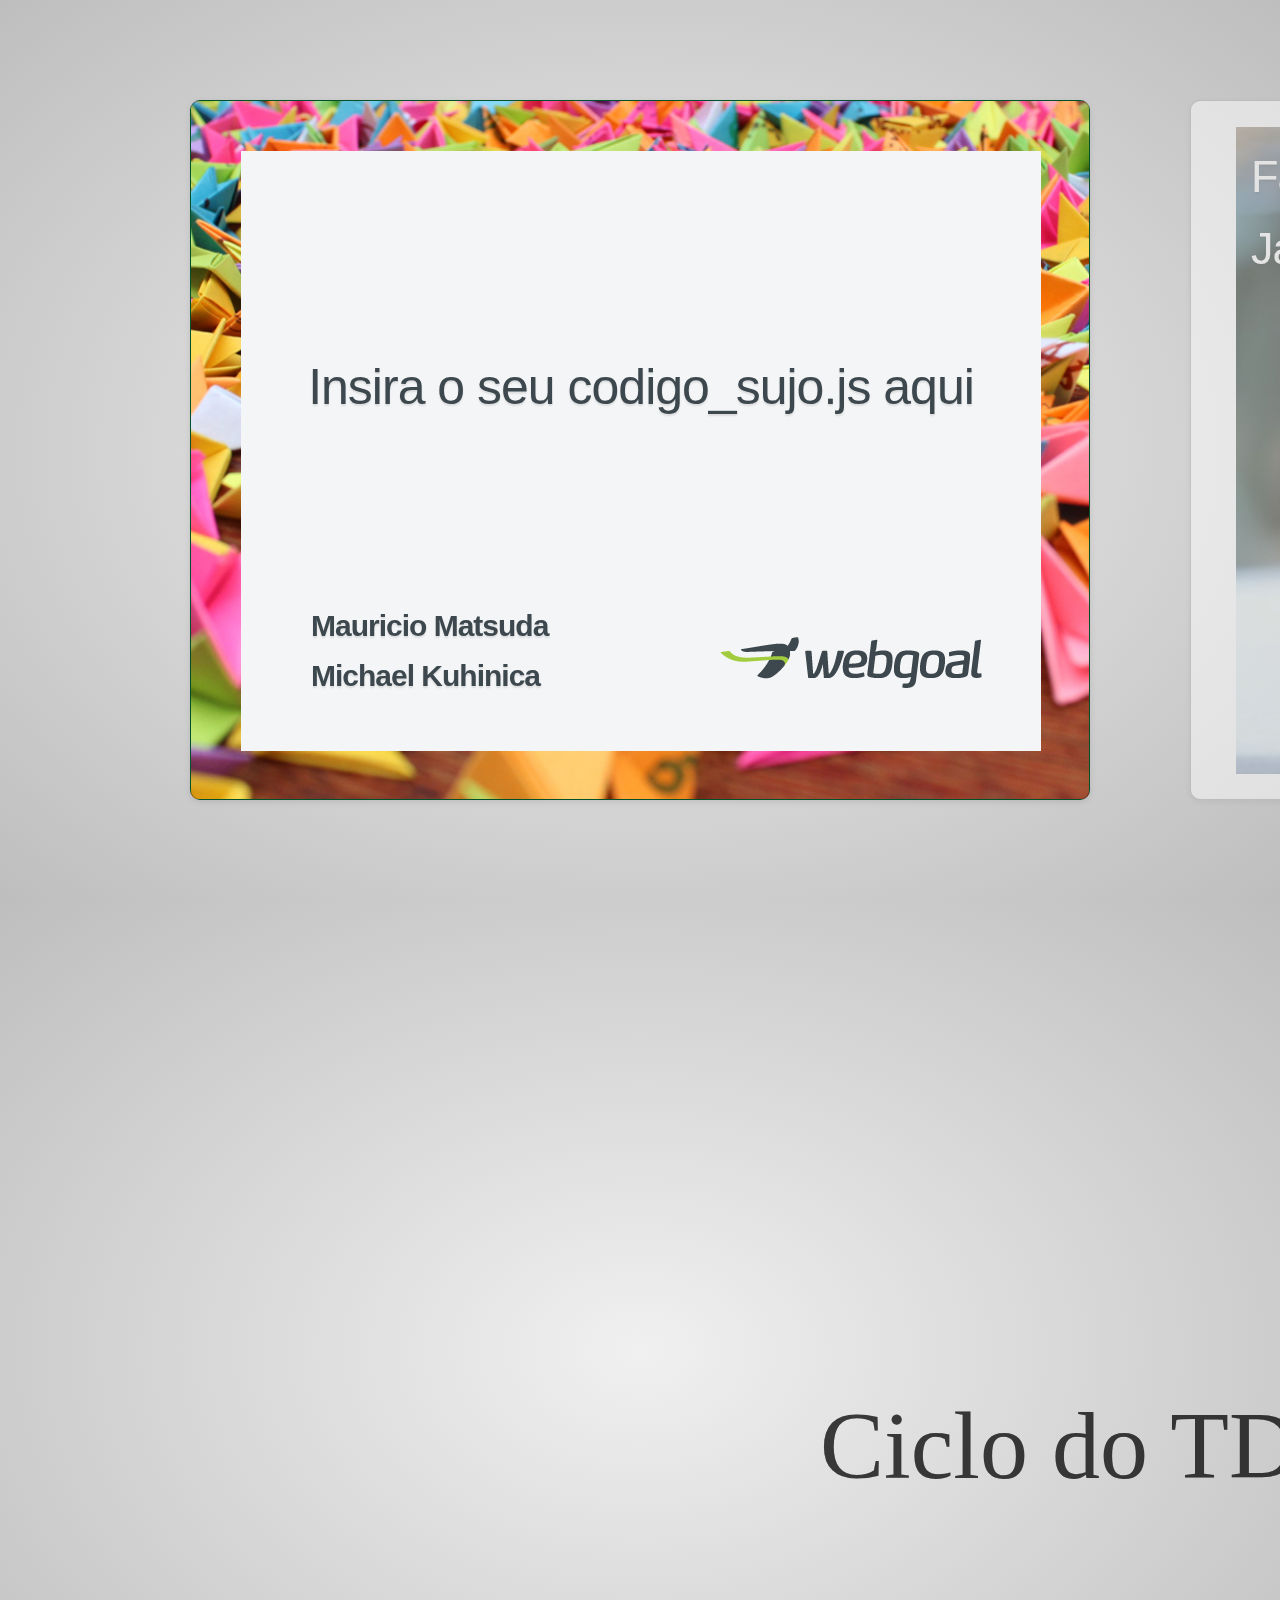
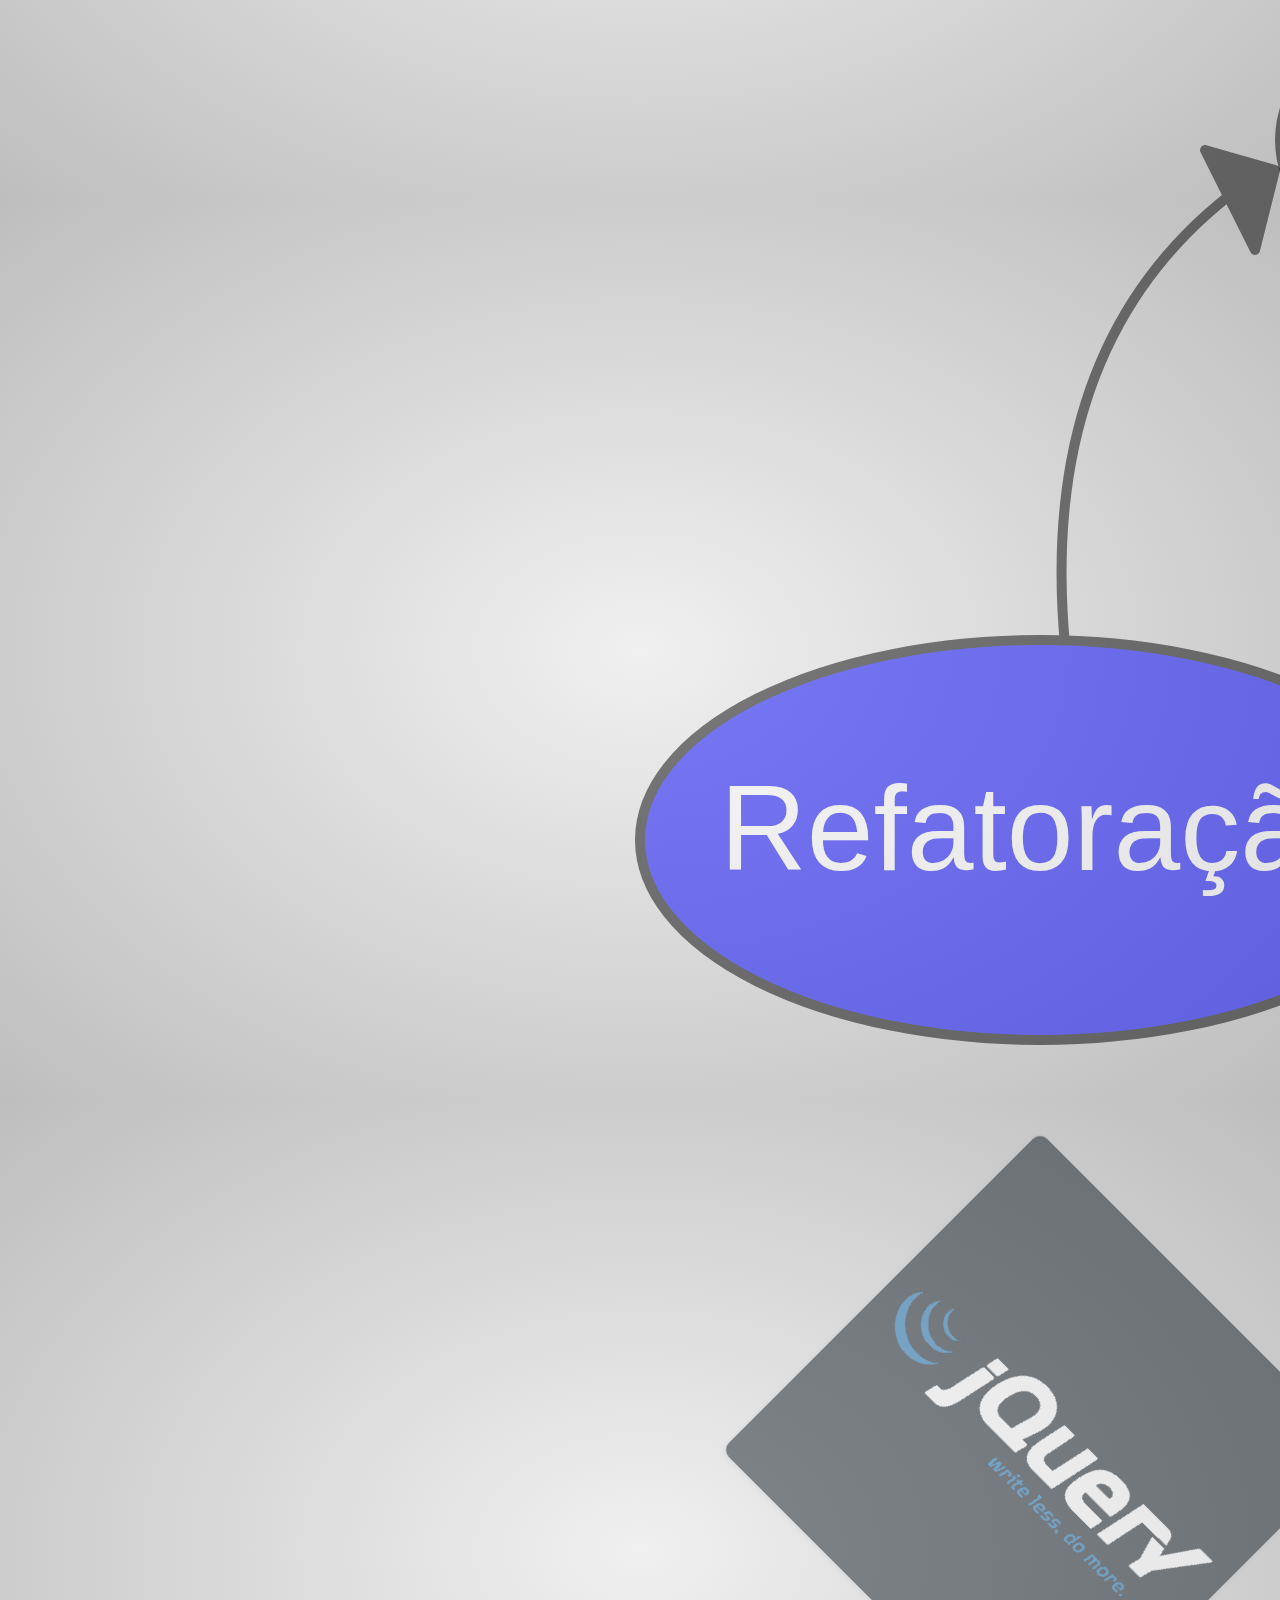
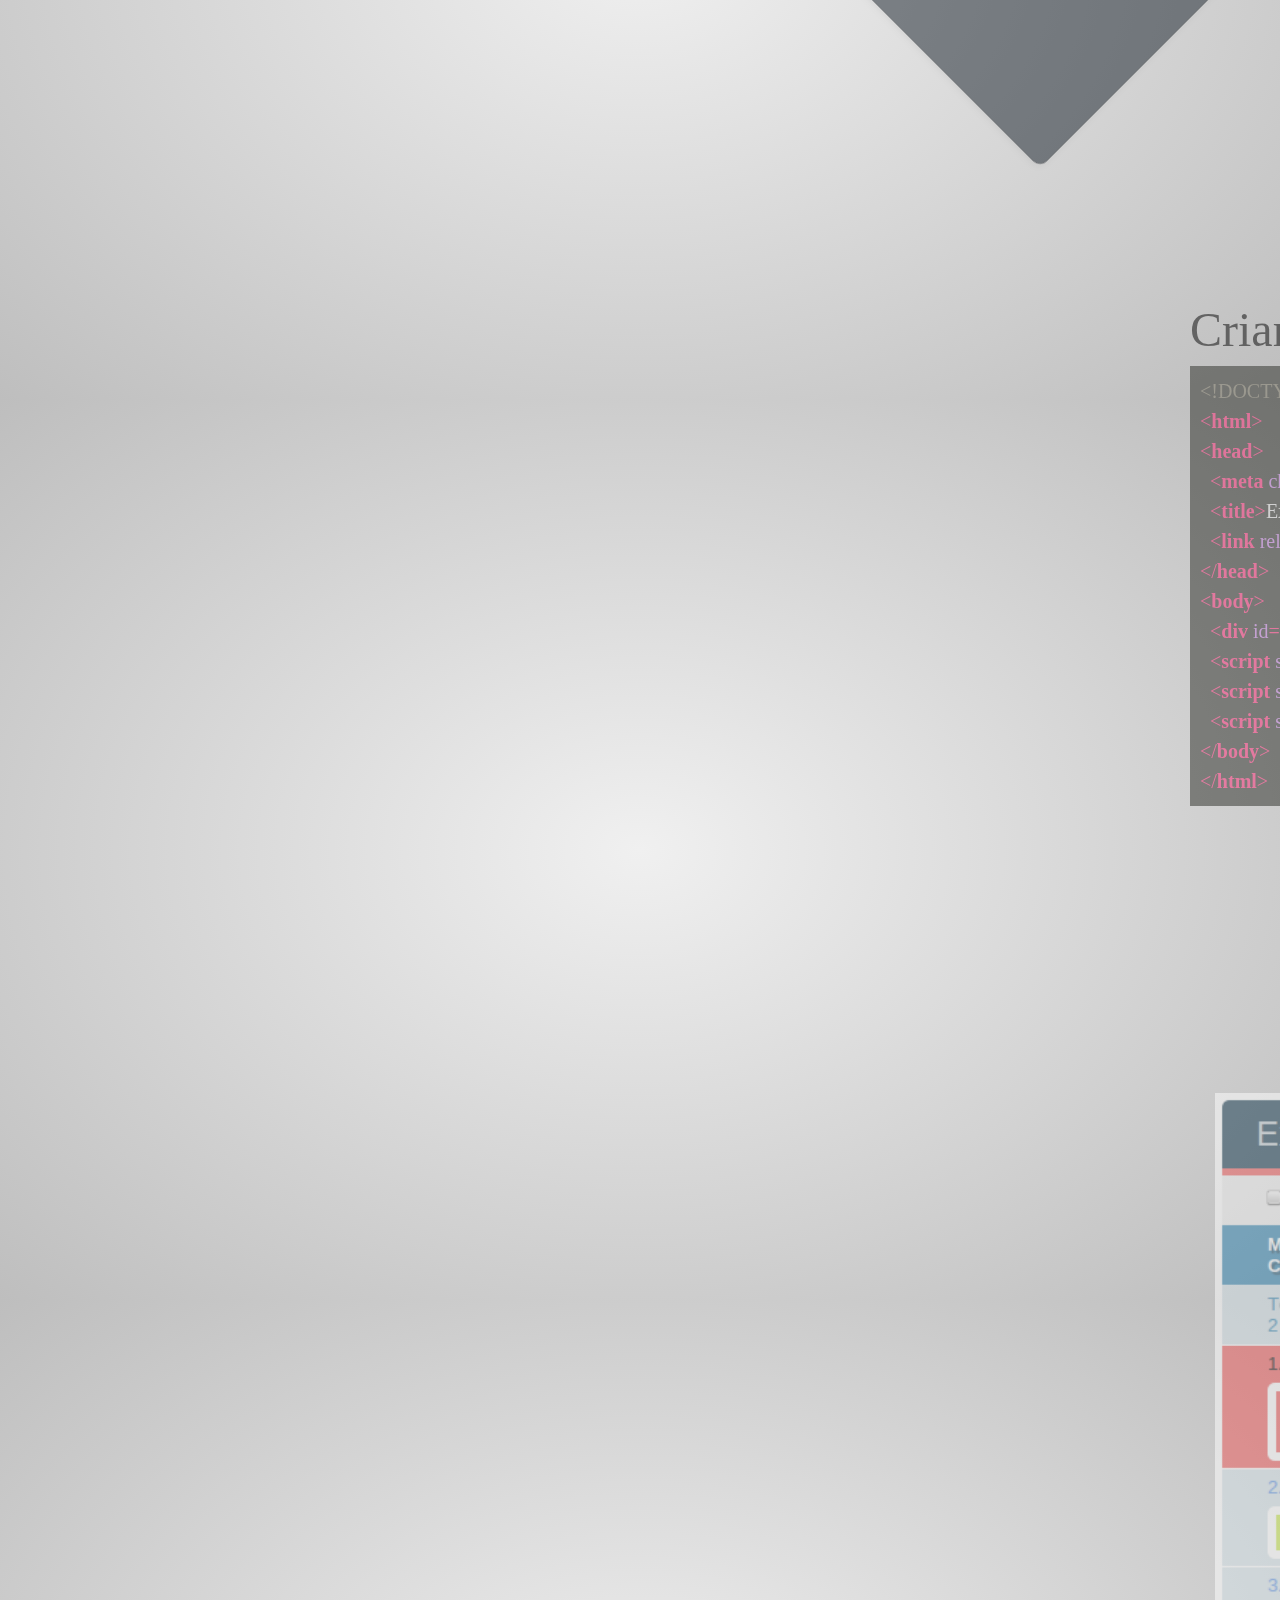
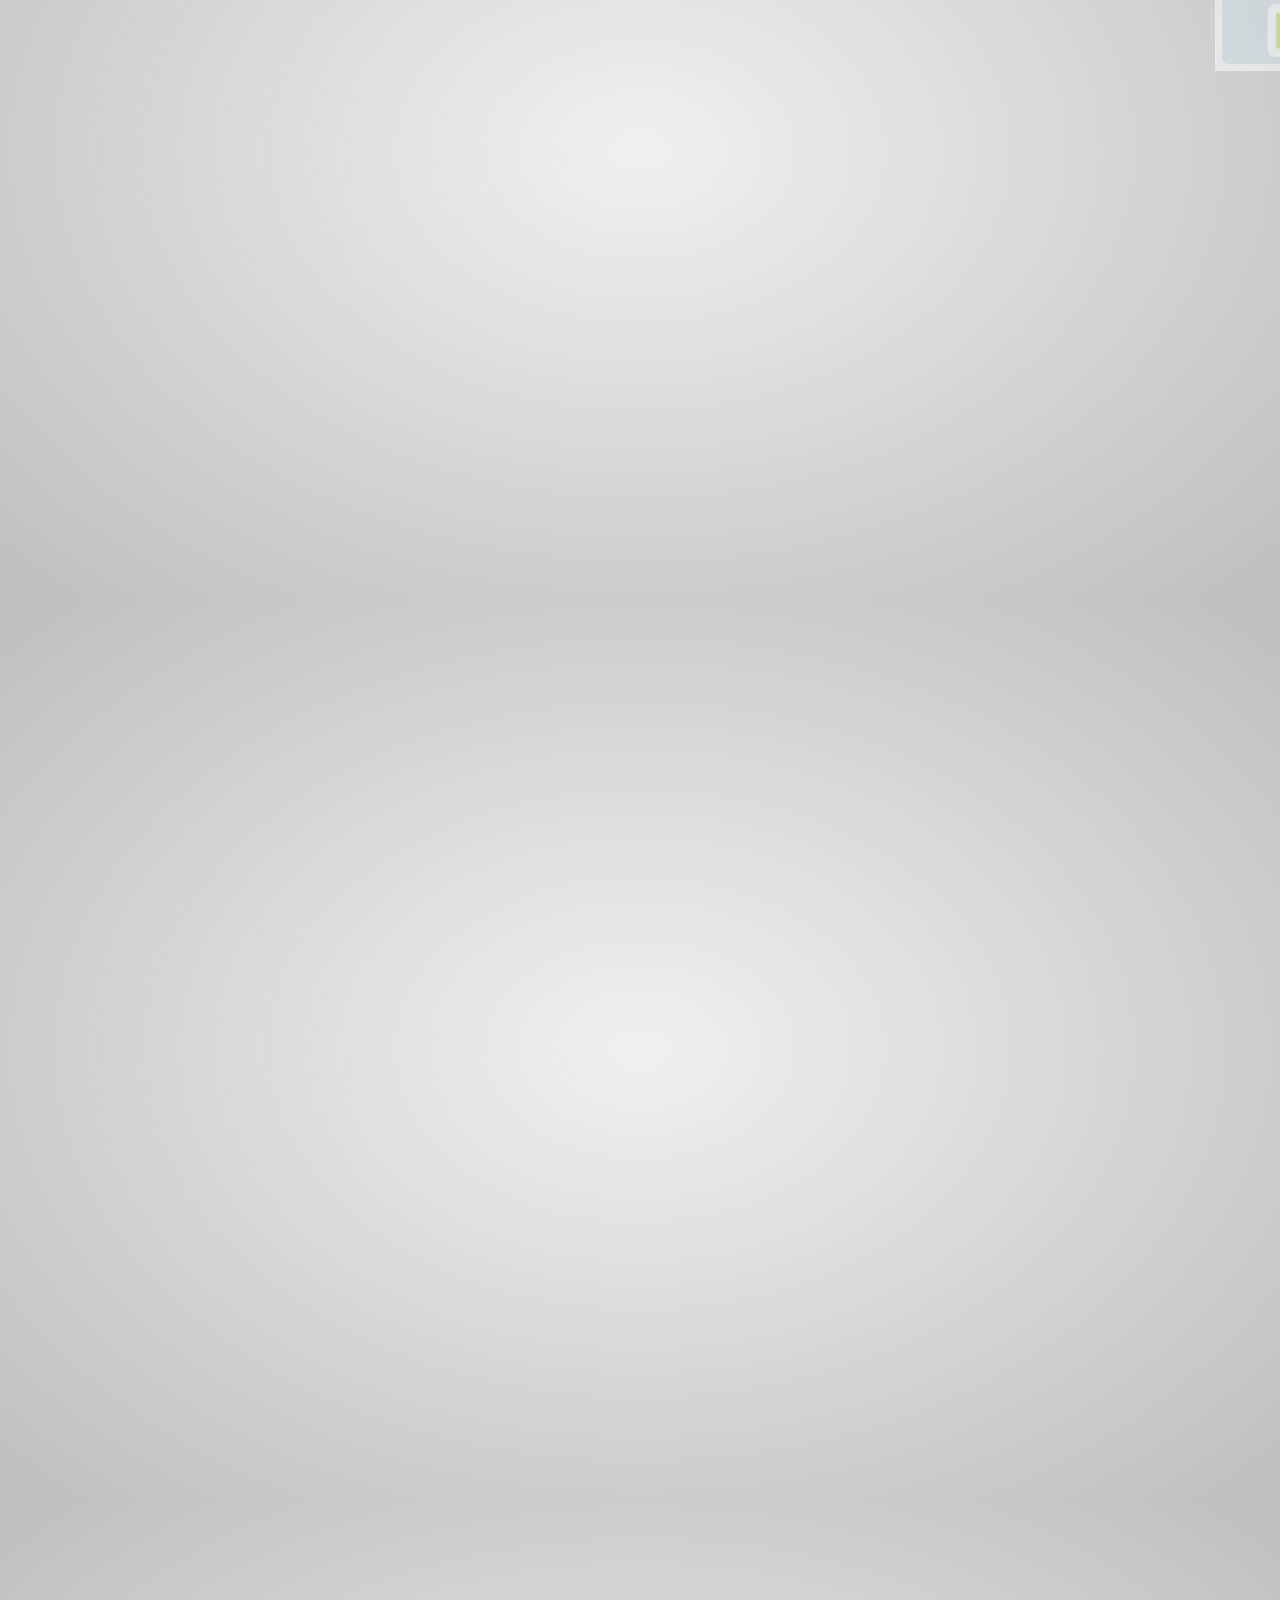
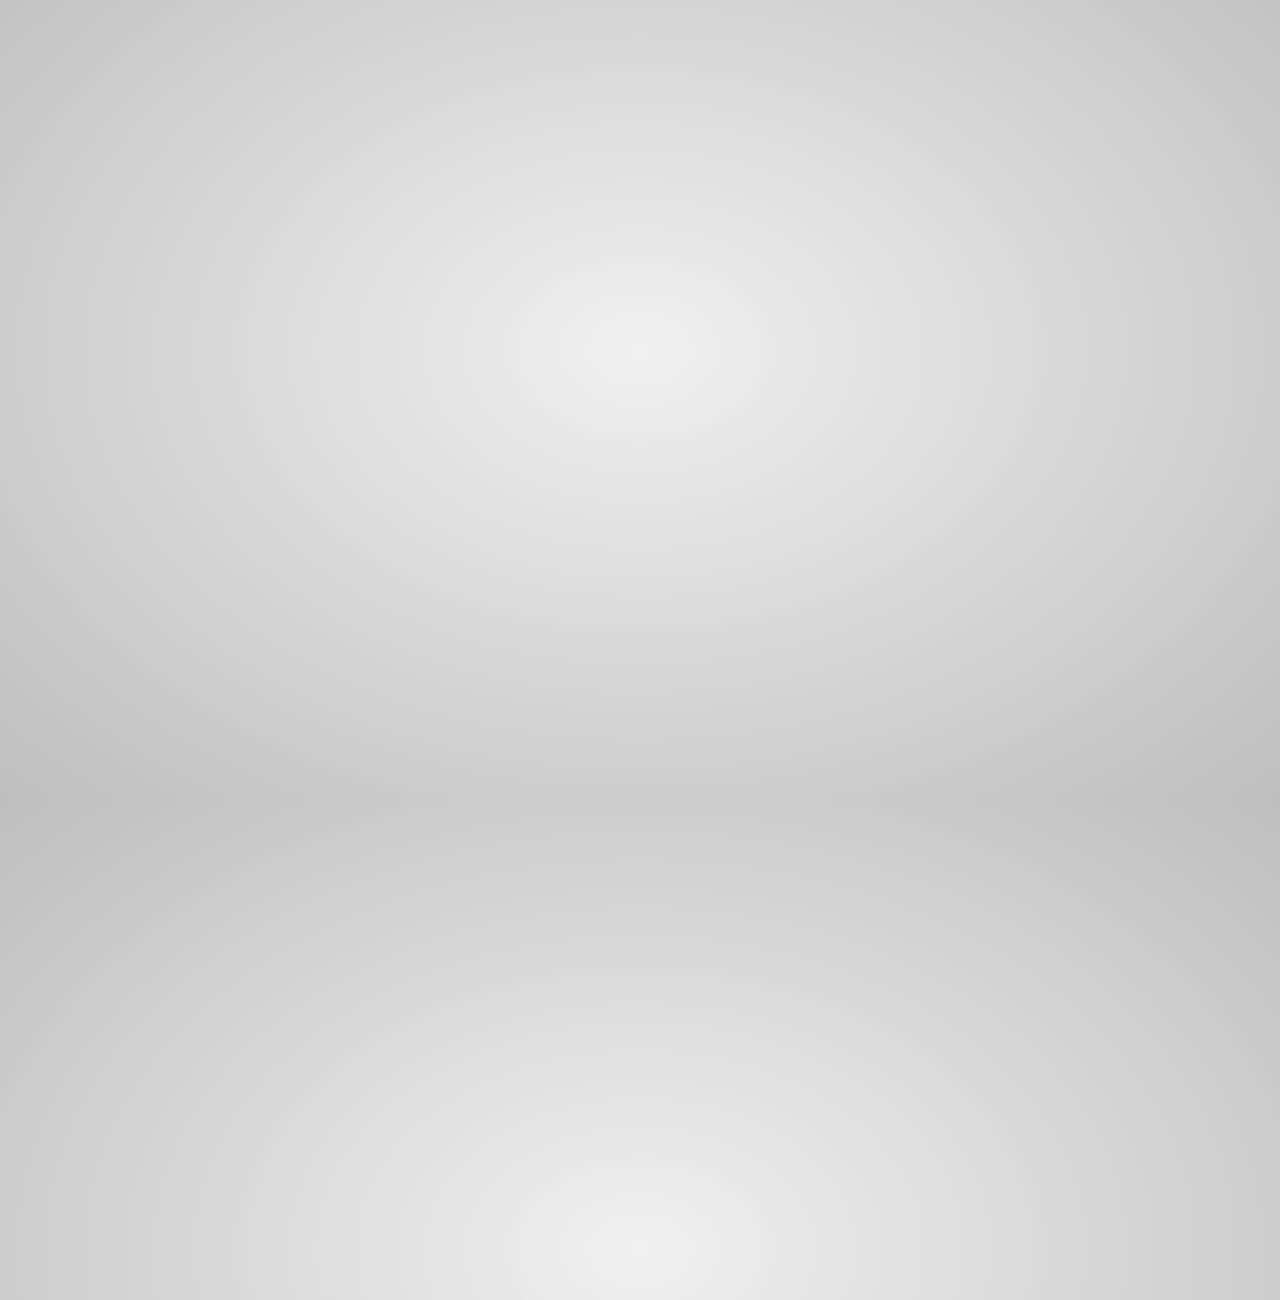
<file: index.html>
<!doctype html>
<html lang="en">
<head>
    <meta charset="utf-8" />
    <meta name="viewport" content="width=1024" />
    <meta name="apple-mobile-web-app-capable" content="yes" />
    <title>Insira seu codigo_sujo.js aqui.</title>
    
    <meta name="description" content="impress.js is a presentation tool based on the power of CSS3 transforms and transitions in modern browsers and inspired by the idea behind prezi.com." />
    <meta name="author" content="Bartek Szopka" />

    <!-- <link href="http://fonts.googleapis.com/css?family=Open+Sans:regular,semibold,italic,italicsemibold|PT+Sans:400,700,400italic,700italic|PT+Serif:400,700,400italic,700italic" rel="stylesheet" /> -->
    <link href="css/impress.css" rel="stylesheet" />
    <link href="css/monokai.css" rel="stylesheet" />
    
    <link rel="shortcut icon" href="favicon.png" />
    <link rel="apple-touch-icon" href="apple-touch-icon.png" />
</head>

<body class="impress-not-supported">

<div class="fallback-message">
    <p>Your browser <b>doesn't support the features required</b> by impress.js, so you are presented with a simplified version of this presentation.</p>
    <p>For the best experience please use the latest <b>Chrome</b>, <b>Safari</b> or <b>Firefox</b> browser.</p>
</div>

<div id="impress">

    <div class="step slide capa" data-x="-1000" data-y="-1500">
    	<div class="fundo">
	        <q>Insira o seu codigo_sujo.js aqui</q>
	        <div class="autor">
		        <span>Mauricio Matsuda</span>
		        <span>Michael Kuhinica</span>
		    </div>
		    <img src="img/webgoal.png">
	    </div>
    </div>

    <div class="step slide cat-sad" data-x="0" data-y="-1500">
        Fazer manutenção em código JavaScript é triste...
    </div>

    <div class="step slide evil-parts" data-x="1000" data-y="-1500">
        <h1>E grande parte da culpa é sua!</h1>
        <img src="img/crappy_javascript.gif" />
        <p>Só essa funçãozinha, essa variávelzinha...</p>
    </div>

    <div class="step slide depende-de-todos" data-x="2000" data-y="-1500">
        <h1>Código de qualidade é responsabilidade de todos!</h1>
    </div>
    
    <div class="step" data-x="0" data-y="0" data-scale="2">
        <p>Ciclo do TDD</p><br/><br/><br/><br/><br/><br/><br/>
    </div>
    
    <div class="step" data-x="0" data-y="-200" data-scale="1">
        <canvas id="redCanvas" width="900" height="800"></canvas>
        <canvas id="arrowCanvasRed" width="600" height="600" style="position: absolute;top: 440px;left: 880px;"></canvas>
    </div>
    

    <div class="step" data-x="550" data-y="500" data-scale="1">
        <canvas id="greenCanvas" width="900" height="800"></canvas>
        <canvas id="arrowCanvasGreen" width="1200" height="600" style="position: absolute;top: 300px;left: -1000px;"></canvas>
    </div>
    

    <div class="step" data-x="-640" data-y="500" data-scale="1">
        <canvas id="blueCanvas" width="900" height="800"></canvas>
        <canvas id="arrowCanvasBlue" width="600" height="600" style="position: absolute;top: -280px;left: 505px;"></canvas>
    </div>
    
    <div class="step" data-x="0" data-y="0" data-scale="2">
        <p>Ciclo do TDD</p><br/><br/><br/><br/><br/><br/><br/>
    </div>

    <script>
      window.onload = function() {
    	  Presentation.canvasOval('red', "Vermelho", 190, 430);
    	  Presentation.canvasArrowRed();
    	  Presentation.canvasOval('green', "Verde", 300, 430);
    	  Presentation.canvasArrowGreen();
    	  Presentation.canvasOval('blue', "Refatoração", 130, 430);
    	  Presentation.canvasArrowBlue();
      };

    </script>

    <div class="step qunit" data-x="600" data-y="1100" data-rotate="-45" data-scale="1">
	</div>

    <div class="step jquery" data-x="-600" data-y="1100" data-rotate="45" data-scale="1">
	</div>
	
    <div class="step code" data-x="0" data-y="1800" data-rotate="0" data-scale="1">
		Criando os primeiros testes com QUnit
		<div class="split">
        	<pre><code class="xml">&lt;!DOCTYPE html&gt;
&lt;html&gt;
&lt;head&gt;
  &lt;meta charset="utf-8"&gt;
  &lt;title&gt;Exemplo de página QUnit&lt;/title&gt;
  &lt;link rel="stylesheet" href="/src/qunit.css"&gt;
&lt;/head&gt;
&lt;body&gt;
  &lt;div id="qunit"&gt;&lt;/div&gt;
  &lt;script src="/src/qunit.js"&gt;&lt;/script&gt;
  &lt;script src="/src/caculadora.js"&gt;&lt;/script&gt;
  &lt;script src="/src/testes.js"&gt;&lt;/script&gt;
&lt;/body&gt;
&lt;/html&gt;</code></pre>
		</div>
		<div class="split">
			<pre><code class="javascript">module("Funcionamento");
test("Tem carga", function() {
  ok(temCarga() , "Calculadora descarregada");
});	

module("Calculos");
test("Somar dois números", function() {
  var a = 1, b = 4;
  equal(somar(a, b), 5);
});
test("Multiplicar dois números", function() {
  var a = 2, b = 3;
  equal(multiplicar(a, b), 6);
});</code></pre>
		</div>
    </div>
	<div class="step exemplo_qunit" data-x="0" data-y="2600" data-rotate="0" data-scale="1">
		Resultado ao executar os testes
	</div>
	
	<div class="step juarez" data-x="0" data-y="3300" data-rotate="0" data-scale="1">
        MAS NÃO É SÓ ISSO!
    </div>
	
	<div class="step" data-x="100" data-y="4300" data-rotate="90" data-scale="1">
   		<h2><span style="color:red">CUIDADO</span> com o escopo das variáveis!</h2>
    </div>
    
	<div class="step code" data-x="100" data-y="5300" data-rotate="90" data-scale="1">
   		<ul class="descricao">
   			<li>Criar variáveis globais é mais fácil e perigoso do que parece;</li>
   			<li>Váriaveis tem escopo por função e não por bloco;</li>
   		</ul>
    	<div>
	    	<div class="split">
	        	<pre><code class="javascript">cachorro = "Bidu"; // variável global
function cebolinha(){
    cachorro = "Floquinho"; // variável global
}</code></pre>
			</div>
			<div class="split">
	        	<pre><code class="javascript">var porco = "Chovinista"; // variável global
function chico_bento(){
    var porco = "Torresmo"; // variável local
}</code></pre>
			</div>
	    </div>
    </div>
	
	
	
	<div class="step" data-x="1100" data-y="5300" data-rotate="-90" data-scale="1">
   		<h2>Você está declarando suas variáveis certo?</h2>
    </div>
    
	<div class="step code" data-x="1100" data-y="4300" data-rotate="-90" data-scale="1">
			<ul class="descricao">
	   			<li>O rastreador "declara" as variáveis no topo do escopo, o chamado hoisting;</li>
	   			<li>Pode gerar erros lógicos de interpretação;</li>
	   		</ul>
		<div>
		<div class="split">
        	<pre><code class="javascript">pokemon = "Pikachu"; // variável global
alert(pokemon); // "Pikachu"
function ash(){
	alert(pokemon); // "undefined"
	var pokemon = "Squirtle"; // variável local
	alert(pokemon); // "Squirtle"
}
ash();
alert(pokemon); // "Pikachu"
</code></pre>
		</div>
		<div class="split">
        	<pre><code class="javascript">pokemon = "Pikachu"; // variável global
alert(pokemon); // "Pikachu"
function ash(){
	var pokemon;
	alert(pokemon); // "undefined"
	pokemon = "Squirtle"; // variável local
	alert(pokemon); // "Squirtle"
}
ash();
alert(pokemon); // "Pikachu"
</code></pre>
		</div>
		</div>
    </div>
	
	
	
	<div class="step" data-x="3240" data-y="3700" data-rotate="-180" data-scale="1">
   		<h2>Onde estão as suas variáveis?</h2>
    </div>

	<div class="step code" data-x="2240" data-y="3700" data-rotate="-180" data-scale="1">
   		<ul class="descricao">
   			<li>Evite erros causados pelo hoisting;</li>
   			<li>Declare todas as variáveis no início do escopo com o padrão Single var;</li>
   		</ul>
		<div>
			<div class="split">
        	<pre><code class="javascript">function looping(){
  divs = ["sidebar", "aviso", "news_1", "footer"];
  ...
  for(i = 0; i &lt; divs.length; i++) {
    $("#"+divs[i]).removeClass("ativo");
  }
}
</code></pre>
			</div>
			<div class="split">
        	<pre><code class="javascript">function looping(){
  var divs, i, max;
  divs = ["sidebar", "aviso", "news_1", "footer"];
  ...
  for(i = 0, max = divs.length; i &lt; max; i++) {
    $("#"+divs[i]).removeClass("ativo");
  }  
}
</code></pre>
			</div>
		</div>
    </div>
	
	
	
	<div class="step code" data-x="2240" data-y="2500" data-rotate="0" data-scale="1">
   		<h2>Funções e variáveis perdidas?</h2>
    </div>
	
	<div class="step code" data-x="3240" data-y="2500" data-rotate="0" data-scale="1">
   		<ul class="descricao">
   			<li>Tenha controle do escopo com o padrão Module;</li>
   			<li>Encapsule as funções por funcionalidade;</li>
   			<li>Código independente;</li>
   			<li>Variável undefined segura;</li>
   		</ul>
   		<div>
			<div class="split">
        		<pre><code class="javascript">aviso_id = "#aviso";
function someAviso() {
  $(aviso_id).fadeOut('slow');
}
function mudaAviso(msg) {
  $(aviso_id).html(msg);
}
</code></pre>
			</div>
			<div class="split">
        		<pre><code class="javascript">var avisoModule = (function($, undefined){
  var aviso_id = "#aviso";
  return {
    someAviso: function() { 
      $(aviso_id).fadeOut('slow');
    },
    mudaAviso: function(msg) {
      $(aviso_id).html(msg);
    }
  };
})(jQuery);

avisoModule.mudaAviso("Teste");
</code></pre>
			</div>
		</div>
    </div>
    
	
	
		
    <div class="step code" data-x="2700" data-y="1700" data-rotate="180" data-scale="1">
	    <h2>E agora? Como testar?</h2>
    </div>
    <div class="step code" data-x="3000" data-y="1000" data-rotate="180" data-scale="1">
		<ul class="descricao">
			<li>Variável global e funções com dependências não explícitas;</li>
			<li>Dependência entre os casos de testes;</li>
		</ul>
		<div>
			<div class="split">
	        	<pre><code class="javascript">var pilha = [];
function adicionar(item) {
    pilha.push(item);
}
function retirar() {
     return pilha.pop();
}
function tamanho() {
     return pilha.length;
}</code></pre>
			</div>
	    	<div class="split">
	        	<pre><code class="javascript">module("Pilha sem estrutura");
test("Tamanho", function() {
    adicionar("item1");
    equal(tamanho(), 1);
});

test("Retirar", function() {
    adicionar("item1");
    adicionar("item2")
    equal(retirar(), "item2");
});</code></pre>
			</div>
		</div>
    </div>
    
    <div class="step code" data-x="2700" data-y="400" data-rotate="180" data-scale="1">
    	<ul class="descricao">
    		<li>O padrão Singleton ajuda a organizar o escopo;</li>
    		<li>As vezes pode gerar dependências indesejadas;</li>
    	</ul>
    	<div>
	    	<div class="split">
	        	<pre><code class="javascript">var appLista = (function() {
    var pilha = [];
    return {
        adicionar: function (item) {
            pilha.push(item);
        },
        retirar: function() {
            return pilha.pop();
        },
        tamanho: function() {
            return pilha.length;
        }
    };
}());</code></pre>
			</div>
	    	<div class="split">
	        	<pre><code class="javascript">module("Pilha com Singleton");
test("Tamanho", function() {
    appLista.adicionar("item1");
    equal(appLista.tamanho(), 1);
});

test("Retirar", function() {
    appLista.adicionar("item1");
    appLista.adicionar("item2")
    equal(appLista.retirar(), "item2");
});</code></pre>
			</div>
		</div>
    </div>
    
    <div class="step code" data-x="3000" data-y="-300" data-rotate="180" data-scale="1">
    	<ul class="descricao">
    		<li>Resolva problemas de dependências com o padrão "Construtor";</li>
    	</ul>
    	<div>
	    	<div class="split">
    	    	<pre><code class="javascript">function novaAppLista() {
    var pilha = [];
    return {
        adicionar: function (item) {
            pilha.push(item);
        },
        retirar: function() {
            return pilha.pop();
        },
        tamanho: function() {
            return pilha.length;
        }
    };
}

var appLista = novaAppLista();</code></pre>
			</div>
	    	<div class="split">
	        	<pre><code class="javascript">module("Pilha com Contrutor");
test("Retirar", function() {
    var appLista = novaAppLista();
    appLista.adicionar("item1");
    appLista.adicionar("item2")
    equal(appLista.retirar(), "item2");
});

test("Tamanho", function() {
    var appLista = novaAppLista();
    appLista.adicionar("item1");
    equal(appLista.tamanho(), 1);
});</code></pre>
			</div>
		</div>
    </div>



	<div class="step code" data-x="4000" data-y="-1000" data-rotate="0" data-scale="1">
     	<h2>Tenha controle do seu DOM!</h2>
	</div>
    
	<div class="step code" data-x="5000" data-y="-1000" data-rotate="0" data-scale="1">
		<ul class="descricao">
			<li>Muito comum manipular elementos do DOM com seletores JavaScript;</li>
			<li>As Fixtures lhe ajudam na simulação desse ambiente;</li>
		</ul>
		<div>
    		<div class="split">
        		<pre><code class="xml">&lt;!DOCTYPE html&gt;
&lt;html&gt;
  &lt;head&gt;
    &lt;title&gt;Exemplo Fixture&lt;/title&gt;
    &lt;link rel="stylesheet" href="qunit.css"&gt;
  &lt;/head&gt;
&lt;body&gt;
  &lt;div id="qunit"&gt;&lt;/div&gt;
  &lt;div id="qunit-fixture"&gt;&lt;/div&gt;
  
  &lt;script src="../qunit.js"&gt;&lt;/script&gt;
  &lt;script src="../jquery.js"&gt;&lt;/script&gt;
  &lt;script src="../exemplo.js"&gt;&lt;/script&gt;
  &lt;script src="../testes.js"&gt;&lt;/script&gt;
&lt;/body&gt;
&lt;/html&gt;</code></pre>
			</div>
	    	<div class="split">
	        	<pre><code class="javascript">test("Adicionar fixture", function() {
  $('#qunit-fixture').html(
  	$('&lt;div id="conta"&gt;').html(
  	  '&lt;label id="saldo"&gt;Saldo: 1.00&lt;/label&gt;'+
  	  '&lt;input id="valor"&gt;'+
  	  '&lt;button id="atualizar"&gt;OK&lt;/button&gt;'
  	)
  );
  bindAtualizarSaldo();
  
  $('#valor').val('5.00')
  $('#atualizar').click();
	
  equal($('#saldo').html(), 'Saldo: 5.00');
});
</code></pre>
			</div>
		</div>
    </div>



	<div class="step code" data-x="4500" data-y="0" data-rotate="0" data-scale="1">
     	<h2>Não fique esperando o loading...</h2>
    </div>
    
	<div class="step code" data-x="5500" data-y="0" data-rotate="0" data-scale="1">
		<ul class="descricao">
			<li>As requisições Ajax dependem da resposta do servidor;</li>
			<li>O MockAjax controla a requisição e os dados de resposta;</li>
		</ul>
		<div>
	    	<div class="split">
	        	<pre><code class="xml">&lt;!DOCTYPE html&gt;
&lt;html&gt;
  &lt;head&gt;
    &lt;title&gt;Saldo da Conta&lt;/title&gt;
    &lt;script src="../jquery.js"&gt;&lt;/script&gt;
    &lt;script src="../mockajax.js"&gt;&lt;/script&gt;
    &lt;script src="../exemplo.js"&gt;&lt;/script&gt;
    &lt;script&gt;
    	$(function(){ atualizaSaldo(); });
    &lt;/script&gt;
  &lt;/head&gt;
&lt;body&gt;
	&lt;div id="saldo"&gt;&lt;/div&gt;
&lt;/body&gt;
&lt;/html&gt;</code></pre>
			</div>
	    	<div class="split">
	        	<pre><code class="javascript">asyncTest("Mockajax", function() {
  expect( 1 );
	
  $('#qunit-fixture').html($('&lt;div id="saldo"&gt;'));
  $.mockjax({
    url: '/buscar_saldo?id=1',
    responseTime: 75,
    responseText: { status: 'valido', saldo: '1.00'	}
  });
	
  atualizaSaldo(1);
  setTimeout(function() {
    equal($('#saldo').html(), 'Saldo: 1.00');
    start();
  }, 100);
});
</code></pre>
			</div>
		</div>
    </div>


	
    <div class="step" data-x="7000" data-y="-1000" data-rotate="0" data-scale="1">
		<h2>Automatize sempre!</h2>
	</div>
    
    <div class="step phantomjs" data-x="7000" data-y="0" data-rotate="-45" data-scale="1">
	</div>
    
    <div class="step" data-x="7000" data-y="1000" data-rotate="0" data-scale="1">
    	Rodando em linha de comando
    	<ol class="descricao">
    		<li>Instalar o PhantomJS <br /><a href="http://phantomjs.org/download.html">http://phantomjs.org/download.html</a></li>
    		<li>Executar usando o script run-qunit.js <br /><a href="https://github.com/ariya/phantomjs/blob/master/examples/run-qunit.js">https://github.com/ariya/phantomjs/blob/master/examples/run-qunit.js</a></li>
    		<pre><code class="no-highlight">phantomjs run-qunit.js tests/js/index.html</code></pre>
    		<li>Se retornar 0, não existem falhas, se retornar 1, algum teste falhou.</li>
    		<pre><code class="no-highlight">Tests completed in 454 milliseconds.
230 tests of 230 passed, 0 failed.</code></pre>
    	</ol>
	</div>

    <div class="step real-code" data-x="7100" data-y="2000" data-rotate="0" data-scale="1">
        REAL CODE!
    </div>

    <div class="step armstrong" data-x="5100" data-y="1500" data-rotate="0" data-scale="3">
        ...um salto gigantesco <br /><br /><br /><br /><br /><br />para a humanidade!
    </div>

    <div class="step github-intro" data-x="5000" data-y="3000" data-rotate="0" data-scale="1">
      github.com/MichaelKuhinica/codigo-sujo
    </div>

    <div class="step github-ask" data-x="6300" data-y="3000" data-rotate="0" data-scale="1">
      Faça perguntas!
    </div>

    <div class="step github-social" data-x="7600" data-y="3000" data-rotate="0" data-scale="1">
      Critique nosso código!
    </div>

    <div class="step referencias" data-x="5000" data-y="3700" data-rotate="0" data-scale="1">
      <strong>JavaScript Scoping and Hoisting</strong>
      <p>http://www.adequatelygood.com/2010/2/JavaScript-Scoping-and-Hoisting</p>
      <strong>JavaScript Module Pattern: In-Depth</strong>
      <p>http://www.adequatelygood.com/2010/3/JavaScript-Module-Pattern-In-Depth</p>
      <strong>Writing Testable JavaScript</strong>
      <p>http://www.adequatelygood.com/2010/7/Writing-Testable-JavaScript</p>
    </div>

    <div class="step referencias" data-x="6000" data-y="3700" data-rotate="0" data-scale="1">
      <strong>Mock Your Ajax Requests with Mockjax</strong>
      <p>http://enterprisejquery.com/2010/07/mock-your-ajax-requests-with-mockjax-for-rapid-development/</p>
      <strong>13 JavaScript Performance Tips</strong>
      <p>http://www.jonefox.com/blog/2012/07/10/13-javascript-performance-tips/</p>
      <strong>Padrões JavaScript</strong>
      <p>Stoyan Stefanov</p>
    </div>

    <div class="step referencias" data-x="5000" data-y="4300" data-rotate="0" data-scale="1">
      <strong>impress.js</strong>
      <p>https://github.com/bartaz/impress.js/</p>
    </div>

    <div class="step duvidas" data-x="5000" data-y="5100" data-rotate="0" data-scale="1">
      Dúvidas e comentários
    </div>

    <div class="step obrigado" data-x="6000" data-y="5100" data-rotate="360" data-scale="1">
    </div>

    <div id="overview" class="step" data-x="3000" data-y="1500" data-scale="10">
    </div>

</div>
<script src="js/impress.js"></script>
<script src="js/functions.js"></script>
<script src="js/highlight.js"></script>
<script>impress().init();</script>
<script>hljs.initHighlightingOnLoad();</script>

</body>
</html>
</file>
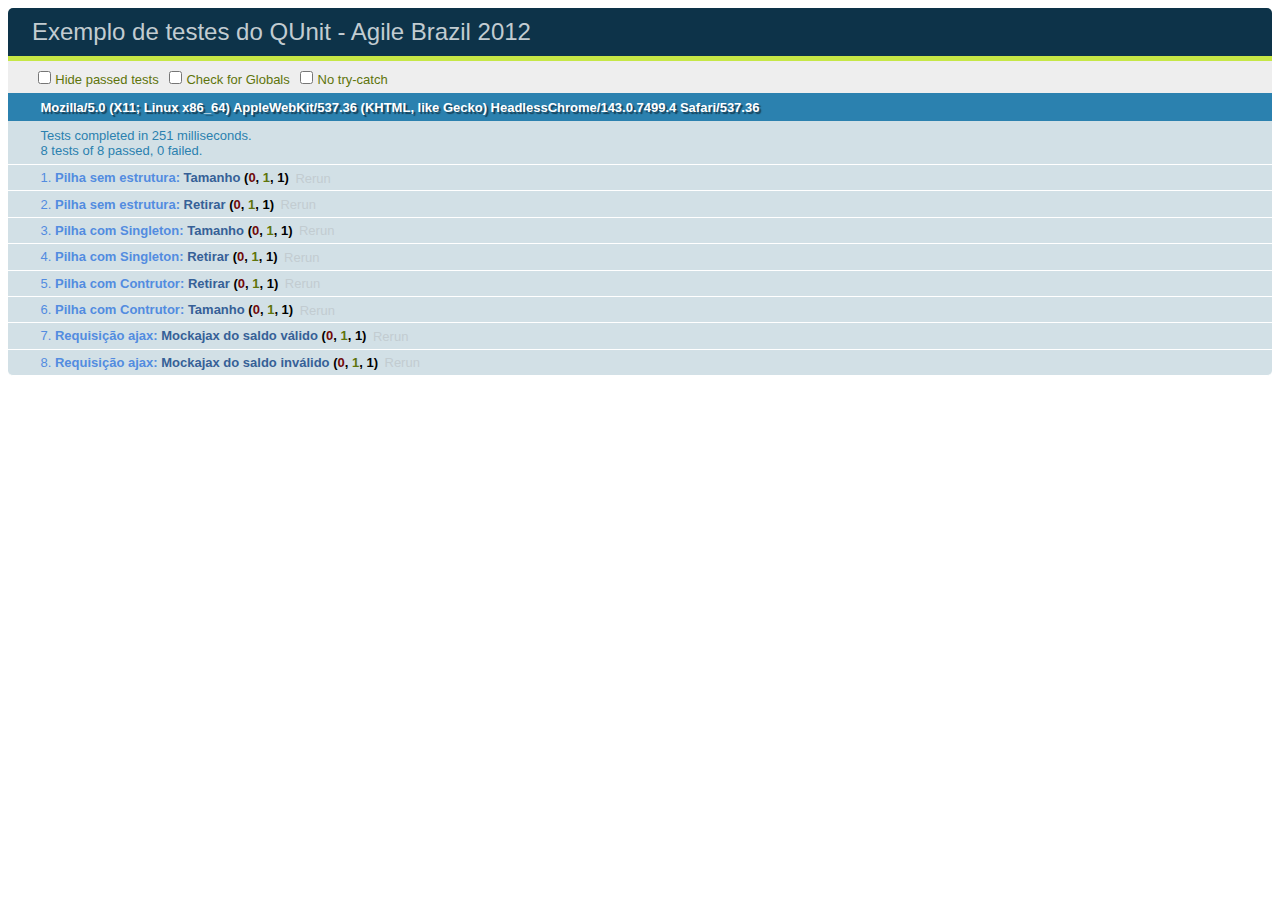
<file: test/index.html>
<!DOCTYPE html>
<html>
<head>
  <meta charset="utf-8">
  <title>Exemplo de testes do QUnit - Agile Brazil 2012</title>
  <link rel="stylesheet" href="css/qunit.css">
</head>
<body>
  <div id="qunit"></div>
  <div id="qunit-fixture"></div>
  
  <script src="js/qunit.js"></script>
  <script src="js/jquery.js"></script>
  <script src="js/jquery.mockajax.js"></script>
  
  <script src="js/codigo_nao_estruturado.js"></script>
  <script src="js/codigo_nao_estruturado_test.js"></script>
  
  <script src="js/padrao_singleton.js"></script>
  <script src="js/padrao_singleton_test.js"></script>
  
  <script src="js/padrao_construtor.js"></script>
  <script src="js/padrao_construtor_test.js"></script>
  
  <script src="js/codigo_mockajax.js"></script>
  <script src="js/codigo_mockajax_test.js"></script>
</body>
</html>
</file>
<file: css/impress.css>
html, body, div, span, applet, object, iframe,
h1, h2, h3, h4, h5, h6, p, blockquote, pre,
a, abbr, acronym, address, big, cite, code,
del, dfn, em, img, ins, kbd, q, s, samp,
small, strike, strong, sub, sup, tt, var,
b, u, i, center,
dl, dt, dd, ol, ul, li,
fieldset, form, label, legend,
table, caption, tbody, tfoot, thead, tr, th, td,
article, aside, canvas, details, embed, 
figure, figcaption, footer, header, hgroup, 
menu, nav, output, ruby, section, summary,
time, mark, audio, video {
    margin: 0;
    padding: 0;
    border: 0;
    font-size: 100%;
    font: inherit;
    vertical-align: baseline;
}

article, aside, details, figcaption, figure, 
footer, header, hgroup, menu, nav, section {
    display: block;
}
body {
    line-height: 1;
}
blockquote, q {
    quotes: none;
}
blockquote:before, blockquote:after,
q:before, q:after {
    content: '';
    content: none;
}

table {
    border-collapse: collapse;
    border-spacing: 0;
}

body {
    font-family: 'PT Sans', sans-serif;
    min-height: 740px;
    
    background: rgb(215, 215, 215);
    background: -webkit-gradient(radial, 50% 50%, 0, 50% 50%, 500, from(rgb(240, 240, 240)), to(rgb(190, 190, 190)));
    background: -webkit-radial-gradient(rgb(240, 240, 240), rgb(190, 190, 190));
    background:    -moz-radial-gradient(rgb(240, 240, 240), rgb(190, 190, 190));
    background:     -ms-radial-gradient(rgb(240, 240, 240), rgb(190, 190, 190));
    background:      -o-radial-gradient(rgb(240, 240, 240), rgb(190, 190, 190));
    background:         radial-gradient(rgb(240, 240, 240), rgb(190, 190, 190));    
}

b, strong { font-weight: bold }
i, em { font-style: italic }

a {
    color: inherit;
    text-decoration: none;
    padding: 0 0.1em;
    background: rgba(255,255,255,0.5);
    text-shadow: -1px -1px 2px rgba(100,100,100,0.9);
    border-radius: 0.2em;
    
    -webkit-transition: 0.5s;
    -moz-transition:    0.5s;
    -ms-transition:     0.5s;
    -o-transition:      0.5s;
    transition:         0.5s;
}

a:hover,
a:focus {
    background: rgba(255,255,255,1);
    text-shadow: -1px -1px 2px rgba(100,100,100,0.5);
}

.fallback-message {
    font-family: sans-serif;
    line-height: 1.3;
    
    width: 780px;
    padding: 10px 10px 0;
    margin: 20px auto;

    border: 1px solid #E4C652;
    border-radius: 10px;
    background: #EEDC94;
}

.fallback-message p {
    margin-bottom: 10px;
}

.impress-supported .fallback-message {
    display: none;
}

.step {
    position: relative;
    width: 900px;
    padding: 40px;
    margin: 20px auto;

    -webkit-box-sizing: border-box;
    -moz-box-sizing:    border-box;
    -ms-box-sizing:     border-box;
    -o-box-sizing:      border-box;
    box-sizing:         border-box;

    font-family: 'PT Serif', georgia, serif;
    font-size: 48px;
    line-height: 1.5;
}

.impress-enabled .step {
    margin: 0;
    opacity: 0.3;

    -webkit-transition: opacity 1s;
    -moz-transition:    opacity 1s;
    -ms-transition:     opacity 1s;
    -o-transition:      opacity 1s;
    transition:         opacity 1s;
}

.impress-enabled .step.active { opacity: 1 }

.slide {
    display: block;

    width: 900px;
    height: 700px;
    padding: 40px 60px;

    background-color: white;
    border: 1px solid rgba(0, 0, 0, .3);
    border-radius: 10px;
    box-shadow: 0 2px 6px rgba(0, 0, 0, .1);

    color: rgb(102, 102, 102);
    text-shadow: 0 2px 2px rgba(0, 0, 0, .1);

    font-family: 'Open Sans', Arial, sans-serif;
    font-size: 30px;
    line-height: 36px;
    letter-spacing: -1px;
}

.slide q {
    display: block;
    font-size: 50px;
    line-height: 72px;

    margin-top: 100px;
}

.slide q strong {
    white-space: nowrap;
}

#title {
    padding: 0;
}

#title .try {
    font-size: 64px;
    position: absolute;
    top: -0.5em;
    left: 1.5em;
    
    -webkit-transform: translateZ(20px);
    -moz-transform:    translateZ(20px);
    -ms-transform:     translateZ(20px);
    -o-transform:      translateZ(20px);
    transform:         translateZ(20px);
}

#title h1 {
    font-size: 190px;
    
    -webkit-transform: translateZ(50px);
    -moz-transform:    translateZ(50px);
    -ms-transform:     translateZ(50px);
    -o-transform:      translateZ(50px);
    transform:         translateZ(50px);
}

#title .footnote {
    font-size: 32px;
}

#big {
    width: 600px;
    text-align: center;
    font-size: 60px;
    line-height: 1;
}

#big b {
    display: block;
    font-size: 250px;
    line-height: 250px;
}

#big .thoughts {
    font-size: 90px;
    line-height: 150px;
}

#tiny {
    width: 500px;
    text-align: center;
}

#ing { width: 500px }

#ing b {
    display: inline-block;
    -webkit-transition: 0.5s;
    -moz-transition:    0.5s;
    -ms-transition:     0.5s;
    -o-transition:      0.5s;
    transition:         0.5s;
}

#ing.present .positioning {
    -webkit-transform: translateY(-10px);
    -moz-transform:    translateY(-10px);
    -ms-transform:     translateY(-10px);
    -o-transform:      translateY(-10px);
    transform:         translateY(-10px);
}

#ing.present .rotating {
    -webkit-transform: rotate(-10deg);
    -moz-transform:    rotate(-10deg);
    -ms-transform:     rotate(-10deg);
    -o-transform:      rotate(-10deg);
    transform:         rotate(-10deg);

    -webkit-transition-delay: 0.25s;
    -moz-transition-delay:    0.25s;
    -ms-transition-delay:     0.25s;
    -o-transition-delay:      0.25s;
    transition-delay:         0.25s;
}

#ing.present .scaling {
    -webkit-transform: scale(0.7);
    -moz-transform:    scale(0.7);
    -ms-transform:     scale(0.7);
    -o-transform:      scale(0.7);
    transform:         scale(0.7);

    -webkit-transition-delay: 0.5s;
    -moz-transition-delay:    0.5s;
    -ms-transition-delay:     0.5s;
    -o-transition-delay:      0.5s;
    transition-delay:         0.5s;
}

#imagination {
    width: 600px;
}

#imagination .imagination {
    font-size: 78px;
}

#source {
    width: 700px;
    padding-bottom: 300px;
    
    background-image: url([data-uri]);
    background-position: bottom right;
    background-repeat: no-repeat;
}

#source q {
    font-size: 60px;
}

#its-in-3d p {
    -webkit-transform-style: preserve-3d;
    -moz-transform-style:    preserve-3d; /* Y U need this Firefox?! */
    -ms-transform-style:     preserve-3d;
    -o-transform-style:      preserve-3d;
    transform-style:         preserve-3d;
}

#its-in-3d span,
#its-in-3d b {
    display: inline-block;
    -webkit-transform: translateZ(40px);
    -moz-transform:    translateZ(40px);
    -ms-transform:     translateZ(40px);
    -o-transform:      translateZ(40px);
     transform:        translateZ(40px);
            
    -webkit-transition: 0.5s;
    -moz-transition:    0.5s;
    -ms-transition:     0.5s;
    -o-transition:      0.5s;
    transition:         0.5s;
}

#its-in-3d .have {
    -webkit-transform: translateZ(-40px);
    -moz-transform:    translateZ(-40px);
    -ms-transform:     translateZ(-40px);
    -o-transform:      translateZ(-40px);
    transform:         translateZ(-40px);
}

#its-in-3d .you {
    -webkit-transform: translateZ(20px);
    -moz-transform:    translateZ(20px);
    -ms-transform:     translateZ(20px);
    -o-transform:      translateZ(20px);
    transform:         translateZ(20px);
}

#its-in-3d .noticed {
    -webkit-transform: translateZ(-40px);
    -moz-transform:    translateZ(-40px);
    -ms-transform:     translateZ(-40px);
    -o-transform:      translateZ(-40px);
    transform:         translateZ(-40px);
}

#its-in-3d .its {
    -webkit-transform: translateZ(60px);
    -moz-transform:    translateZ(60px);
    -ms-transform:     translateZ(60px);
    -o-transform:      translateZ(60px);
    transform:         translateZ(60px);
}

#its-in-3d .in {
    -webkit-transform: translateZ(-10px);
    -moz-transform:    translateZ(-10px);
    -ms-transform:     translateZ(-10px);
    -o-transform:      translateZ(-10px);
    transform:         translateZ(-10px);
}

#its-in-3d .footnote {
    font-size: 32px;

    -webkit-transform: translateZ(-10px);
    -moz-transform:    translateZ(-10px);
    -ms-transform:     translateZ(-10px);
    -o-transform:      translateZ(-10px);
    transform:         translateZ(-10px);
}

#its-in-3d.present span,
#its-in-3d.present b {
    -webkit-transform: translateZ(0px);
    -moz-transform:    translateZ(0px);
    -ms-transform:     translateZ(0px);
    -o-transform:      translateZ(0px);
    transform:         translateZ(0px);
}

#overview { display: none }

.impress-on-overview .step {
    opacity: 1;
    cursor: pointer;
}

.hint {
    display: none;
    position: fixed;
    left: 0;
    right: 0;
    bottom: 200px;
    background: rgba(0,0,0,0.5);
    color: #EEE;
    text-align: center;
    font-size: 50px;
    padding: 20px;
    z-index: 100;
    opacity: 0;
    -webkit-transform: translateY(400px);
    -moz-transform:    translateY(400px);
    -ms-transform:     translateY(400px);
    -o-transform:      translateY(400px);
    transform:         translateY(400px);
    -webkit-transition: opacity 1s, -webkit-transform 0.5s 1s;
    -moz-transition:    opacity 1s,    -moz-transform 0.5s 1s;
    -ms-transition:     opacity 1s,     -ms-transform 0.5s 1s;
    -o-transition:      opacity 1s,      -o-transform 0.5s 1s;
    transition:         opacity 1s,         transform 0.5s 1s;
}

.impress-enabled .hint { display: block }

.impress-on-bored .hint {
    opacity: 1;
    -webkit-transform: translateY(0px);
    -moz-transform:    translateY(0px);
    -ms-transform:     translateY(0px);
    -o-transform:      translateY(0px);
    transform:         translateY(0px);
    -webkit-transition: opacity 1s 5s, -webkit-transform 0.5s 4.5s;
    -moz-transition:    opacity 1s 5s,    -moz-transform 0.5s 4.5s;
    -ms-transition:     opacity 1s 5s,     -ms-transform 0.5s 4.5s;
    -o-transition:      opacity 1s 5s,      -o-transform 0.5s 4.5s;
    transition:         opacity 1s 5s,         transform 0.5s 4.5s;
}

.impress-enabled          { pointer-events: none }
.impress-enabled #impress { pointer-events: auto }

.impress-enabled .step {
    opacity: 0.5
}

div.capa {
	background: #00733C url(../img/postits.jpg) no-repeat 50%;
	background-size: 100%;
}

div.fundo {
	background: #f4f5f6;
	position: absolute;
	top: 50px;
	left: 50px;
	width: 800px;
	height: 600px;
	color: #3d484e;
}

div.fundo q {
	width: 100%;
	text-align: center;
	position: absolute;
	top: 100px;
}

div.fundo div.autor {
	position: absolute;
	top: 450px;
	left: 70px;
}

div.fundo div.autor span {
	font-weight: bold;
	display: block;
	line-height: 50px;
}

div.fundo img {
	position: absolute;
	top: 470px;
	left: 460px;
}

div.code {
	width: 900px;
	padding: 0px;
}
code {
	font-size: 20px;
}
div.code .split {
	text-align: left;
	float: left;
	width: 440px;
}
div.code .split:first-child {
	position: absolute;
}
div.code .split:last-child {
	margin-left: 460px;
	position: relative;
}
div.qunit {
	background: #00733C url(../img/logo-qunitjs.png) no-repeat 50%;
	background-size: 90%;
	width: 450px;
	height: 450px;
    border: 1px solid rgba(0, 0, 0, .3);
    border-radius: 10px;
    box-shadow: 0 2px 6px rgba(0, 0, 0, .1);
}
div.jquery {
	background: #0f1923 url(../img/logo-jquery.png) no-repeat 50%;
	background-size: 90%;
	width: 450px;
	height: 450px;
    border: 1px solid rgba(0, 0, 0, .3);
    border-radius: 10px;
    box-shadow: 0 2px 6px rgba(0, 0, 0, .1);
}
div.exemplo_qunit {
	text-align: center;
	background: url(../img/exemplo_qunit.png) no-repeat 50px 113px;
	background-size: 90%;
	width: 950px;
	height: 740px;
}
ol.descricao,
ul.descricao {
	font-size: 27px;
	padding: 10px;
}

div.phantomjs {
	background: #43413E url(../img/logo-phantomjs.png) no-repeat 50%;
	background-size: 90%;
	width: 450px;
	height: 450px;
    border: 1px solid rgba(0, 0, 0, .3);
    border-radius: 10px;
    box-shadow: 0 2px 6px rgba(0, 0, 0, .1);
}

div.cat-sad {
	background: #FFF url(../img/cat-sad.jpg) no-repeat 50% 50%;
	background-size: 90%;
	vertical-align: bottom;
	color: #FFF;
	font-size: 45px;
	line-height: 72px;
}	

div.evil-parts {
    font-size: 45px;
    line-height: 72px;
}

div.evil-parts p {
    font-size: 40px;
    line-height: 50px;
}

div.evil-parts img {
    width: 797px;
    height: 427px;
}

div.depende-de-todos {
    background: #FFF url(../img/dogs.jpg) no-repeat 50% 50%;
	background-size: 90%;
}

div.depende-de-todos h1 {
    font-size: 55px;
    line-height: 72px;
}

div.juarez {
    background: url(../img/juarez.jpg) no-repeat 50px 113px;
    background-size: 90%;
    text-align: center;

    width: 797px;
    height: 674px;
}

div.real-code {
    background: url(../img/real-code.png) no-repeat 50px 131px;
    background-size: 90%;
    text-align: center;
    font-size: 400%;
    width: 797px;
    height: 674px;
}

div.armstrong {
    background: url(../img/armstrong.jpg) no-repeat 50% 50%;
    background-size: 90%;
    text-align: center;
    font-size: 400%;
    width: 797px;
    height: 774px;
}

div.github-intro {
    background: url(../img/github-logo.png) no-repeat 50% 50%;
    background-size: 81%;
    text-align: center;
    font-weight: bold;
    font-size: 205%;
    width: 797px;
    height: 774px;
}

div.github-ask {
    background: url(../img/github-ask.png) no-repeat 50% 50%;
    background-size: 90%;
    text-align: center;
    font-weight: bold;
    font-size: 400%;
    width: 797px;
    height: 774px;
}

div.github-social {
    background: url(../img/github-social.png) no-repeat 50% 50%;
    background-size: 100%;
    text-align: center;
    font-weight: bold;
    font-size: 350%;
    width: 797px;
    height: 774px;
}

div.referencias strong {
    font-size: 0.8em;
    line-height: 20px;
}

div.referencias p {
    font-size: 0.5em;
    padding-bottom: 10px;
}

div.duvidas {
    background: url(../img/philosoraptor.jpg) no-repeat 50% 50%;
    background-size: 100%;
    text-align: center;
    font-weight: bold;
    font-size: 350%;
    width: 750px;
    height: 774px;
}
</file>
<file: css/monokai.css>
/*
Monokai style - ported by Luigi Maselli - http://grigio.org
*/

pre code {
  display: block; padding: 0.5em;
  background: #272822;
}

pre .tag,
pre .tag .title,
pre .keyword,
pre .literal,
pre .change,
pre .winutils,
pre .flow,
pre .lisp .title,
pre .clojure .built_in,
pre .nginx .title,
pre .tex .special {
  color: #F92672;
}

pre code {
  color: #DDD;
}

pre code .constant {
	color: #66D9EF;
}

pre .class .title {
	color: white;
}

pre .attribute,
pre .symbol,
pre .symbol .string,
pre .value,
pre .regexp {
	color: #BF79DB;
}

pre .tag .value,
pre .string,
pre .ruby .subst,
pre .title,
pre .haskell .type,
pre .preprocessor,
pre .ruby .class .parent,
pre .built_in,
pre .sql .aggregate,
pre .django .template_tag,
pre .django .variable,
pre .smalltalk .class,
pre .javadoc,
pre .django .filter .argument,
pre .smalltalk .localvars,
pre .smalltalk .array,
pre .attr_selector,
pre .pseudo,
pre .addition,
pre .stream,
pre .envvar,
pre .apache .tag,
pre .apache .cbracket,
pre .tex .command,
pre .input_number {
  color: #A6E22E;
}

pre .comment,
pre .java .annotation,
pre .python .decorator,
pre .template_comment,
pre .pi,
pre .doctype,
pre .deletion,
pre .shebang,
pre .apache .sqbracket,
pre .tex .formula {
  color: #75715E;
}

pre .keyword,
pre .literal,
pre .css .id,
pre .phpdoc,
pre .title,
pre .haskell .type,
pre .vbscript .built_in,
pre .sql .aggregate,
pre .rsl .built_in,
pre .smalltalk .class,
pre .diff .header,
pre .chunk,
pre .winutils,
pre .bash .variable,
pre .apache .tag,
pre .tex .special,
pre .request,
pre .status {
  font-weight: bold;
}

pre .coffeescript .javascript,
pre .xml .css,
pre .xml .javascript,
pre .xml .vbscript,
pre .tex .formula {
  opacity: 0.5;
}
</file>
<file: test/css/qunit.css>
/**
 * QUnit v1.9.0 - A JavaScript Unit Testing Framework
 *
 * http://docs.jquery.com/QUnit
 *
 * Copyright (c) 2012 John Resig, JÃ¶rn Zaefferer
 * Dual licensed under the MIT (MIT-LICENSE.txt)
 * or GPL (GPL-LICENSE.txt) licenses.
 */

/** Font Family and Sizes */

#qunit-tests, #qunit-header, #qunit-banner, #qunit-testrunner-toolbar, #qunit-userAgent, #qunit-testresult {
	font-family: "Helvetica Neue Light", "HelveticaNeue-Light", "Helvetica Neue", Calibri, Helvetica, Arial, sans-serif;
}

#qunit-testrunner-toolbar, #qunit-userAgent, #qunit-testresult, #qunit-tests li { font-size: small; }
#qunit-tests { font-size: smaller; }


/** Resets */

#qunit-tests, #qunit-tests ol, #qunit-header, #qunit-banner, #qunit-userAgent, #qunit-testresult {
	margin: 0;
	padding: 0;
}


/** Header */

#qunit-header {
	padding: 0.5em 0 0.5em 1em;

	color: #8699a4;
	background-color: #0d3349;

	font-size: 1.5em;
	line-height: 1em;
	font-weight: normal;

	border-radius: 5px 5px 0 0;
	-moz-border-radius: 5px 5px 0 0;
	-webkit-border-top-right-radius: 5px;
	-webkit-border-top-left-radius: 5px;
}

#qunit-header a {
	text-decoration: none;
	color: #c2ccd1;
}

#qunit-header a:hover,
#qunit-header a:focus {
	color: #fff;
}

#qunit-testrunner-toolbar label {
	display: inline-block;
	padding: 0 .5em 0 .1em;
}

#qunit-banner {
	height: 5px;
}

#qunit-testrunner-toolbar {
	padding: 0.5em 0 0.5em 2em;
	color: #5E740B;
	background-color: #eee;
}

#qunit-userAgent {
	padding: 0.5em 0 0.5em 2.5em;
	background-color: #2b81af;
	color: #fff;
	text-shadow: rgba(0, 0, 0, 0.5) 2px 2px 1px;
}


/** Tests: Pass/Fail */

#qunit-tests {
	list-style-position: inside;
}

#qunit-tests li {
	padding: 0.4em 0.5em 0.4em 2.5em;
	border-bottom: 1px solid #fff;
	list-style-position: inside;
}

#qunit-tests.hidepass li.pass, #qunit-tests.hidepass li.running  {
	display: none;
}

#qunit-tests li strong {
	cursor: pointer;
}

#qunit-tests li a {
	padding: 0.5em;
	color: #c2ccd1;
	text-decoration: none;
}
#qunit-tests li a:hover,
#qunit-tests li a:focus {
	color: #000;
}

#qunit-tests ol {
	margin-top: 0.5em;
	padding: 0.5em;

	background-color: #fff;

	border-radius: 5px;
	-moz-border-radius: 5px;
	-webkit-border-radius: 5px;
}

#qunit-tests table {
	border-collapse: collapse;
	margin-top: .2em;
}

#qunit-tests th {
	text-align: right;
	vertical-align: top;
	padding: 0 .5em 0 0;
}

#qunit-tests td {
	vertical-align: top;
}

#qunit-tests pre {
	margin: 0;
	white-space: pre-wrap;
	word-wrap: break-word;
}

#qunit-tests del {
	background-color: #e0f2be;
	color: #374e0c;
	text-decoration: none;
}

#qunit-tests ins {
	background-color: #ffcaca;
	color: #500;
	text-decoration: none;
}

/*** Test Counts */

#qunit-tests b.counts                       { color: black; }
#qunit-tests b.passed                       { color: #5E740B; }
#qunit-tests b.failed                       { color: #710909; }

#qunit-tests li li {
	padding: 5px;
	background-color: #fff;
	border-bottom: none;
	list-style-position: inside;
}

/*** Passing Styles */

#qunit-tests li li.pass {
	color: #3c510c;
	background-color: #fff;
	border-left: 10px solid #C6E746;
}

#qunit-tests .pass                          { color: #528CE0; background-color: #D2E0E6; }
#qunit-tests .pass .test-name               { color: #366097; }

#qunit-tests .pass .test-actual,
#qunit-tests .pass .test-expected           { color: #999999; }

#qunit-banner.qunit-pass                    { background-color: #C6E746; }

/*** Failing Styles */

#qunit-tests li li.fail {
	color: #710909;
	background-color: #fff;
	border-left: 10px solid #EE5757;
	white-space: pre;
}

#qunit-tests > li:last-child {
	border-radius: 0 0 5px 5px;
	-moz-border-radius: 0 0 5px 5px;
	-webkit-border-bottom-right-radius: 5px;
	-webkit-border-bottom-left-radius: 5px;
}

#qunit-tests .fail                          { color: #000000; background-color: #EE5757; }
#qunit-tests .fail .test-name,
#qunit-tests .fail .module-name             { color: #000000; }

#qunit-tests .fail .test-actual             { color: #EE5757; }
#qunit-tests .fail .test-expected           { color: green;   }

#qunit-banner.qunit-fail                    { background-color: #EE5757; }


/** Result */

#qunit-testresult {
	padding: 0.5em 0.5em 0.5em 2.5em;

	color: #2b81af;
	background-color: #D2E0E6;

	border-bottom: 1px solid white;
}
#qunit-testresult .module-name {
	font-weight: bold;
}

/** Fixture */

#qunit-fixture {
	position: absolute;
	top: -10000px;
	left: -10000px;
	width: 1000px;
	height: 1000px;
}
</file>
